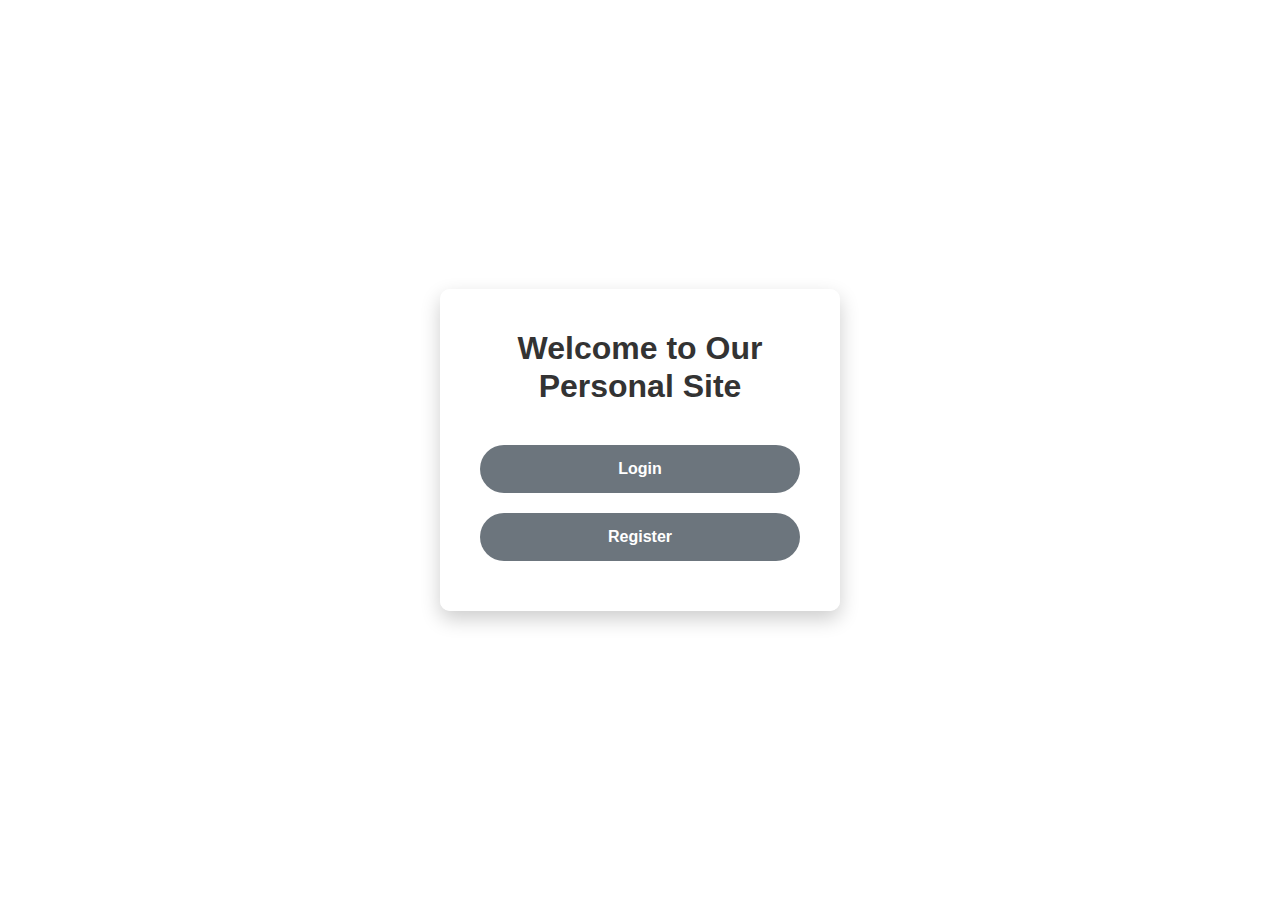
<file: index.html>
<!DOCTYPE html>
<html lang="en">
<head>
    <meta charset="UTF-8">
    <meta name="viewport" content="width=device-width, initial-scale=1.0">
    <link rel="stylesheet" href="https://cdn.jsdelivr.net/npm/bootstrap@4.3.1/dist/css/bootstrap.min.css" integrity="sha384-ggOyR0iXCbMQv3Xipma34MD+dH/1fQ784/j6cY/iJTQUOhcWr7x9JvoRxT2MZw1T" crossorigin="anonymous">
    <link rel="stylesheet" href="index.css">
    <title>Welcome</title>
  
       
       
</head>
<body>

<div class="container">
    <h1>Welcome to Our Personal Site</h1>
    <a href="login.html" class="btn btn-secondary">Login</a>
    <a href="register.html" class="btn btn-secondary">Register</a>
</div>

<script src="https://code.jquery.com/jquery-3.3.1.slim.min.js" integrity="sha384-q8i/X+965DzO0rT7abK41JStQIAqVgRVzpbzo5smXKp4YfRvH+8abtTE1Pi6jizo" crossorigin="anonymous"></script>
<script src="https://cdn.jsdelivr.net/npm/popper.js@1.14.7/dist/umd/popper.min.js" integrity="sha384-UO2eT0CpHqdSJQ6Hty5KVphtPhzWj9WO1clHTMGa3JDZwrnQq4sF86dIHNDz0W1" crossorigin="anonymous"></script>
<script src="https://cdn.jsdelivr.net/npm/bootstrap@4.3.1/dist/js/bootstrap.min.js" integrity="sha384-JjSmVgyd0p3pXB1rRibZUAYoIIy6OrQ6VrjIEaFf/nJGzIxFDsf4x0xIM+B07jRM" crossorigin="anonymous"></script>
</body>
</html>
</file>
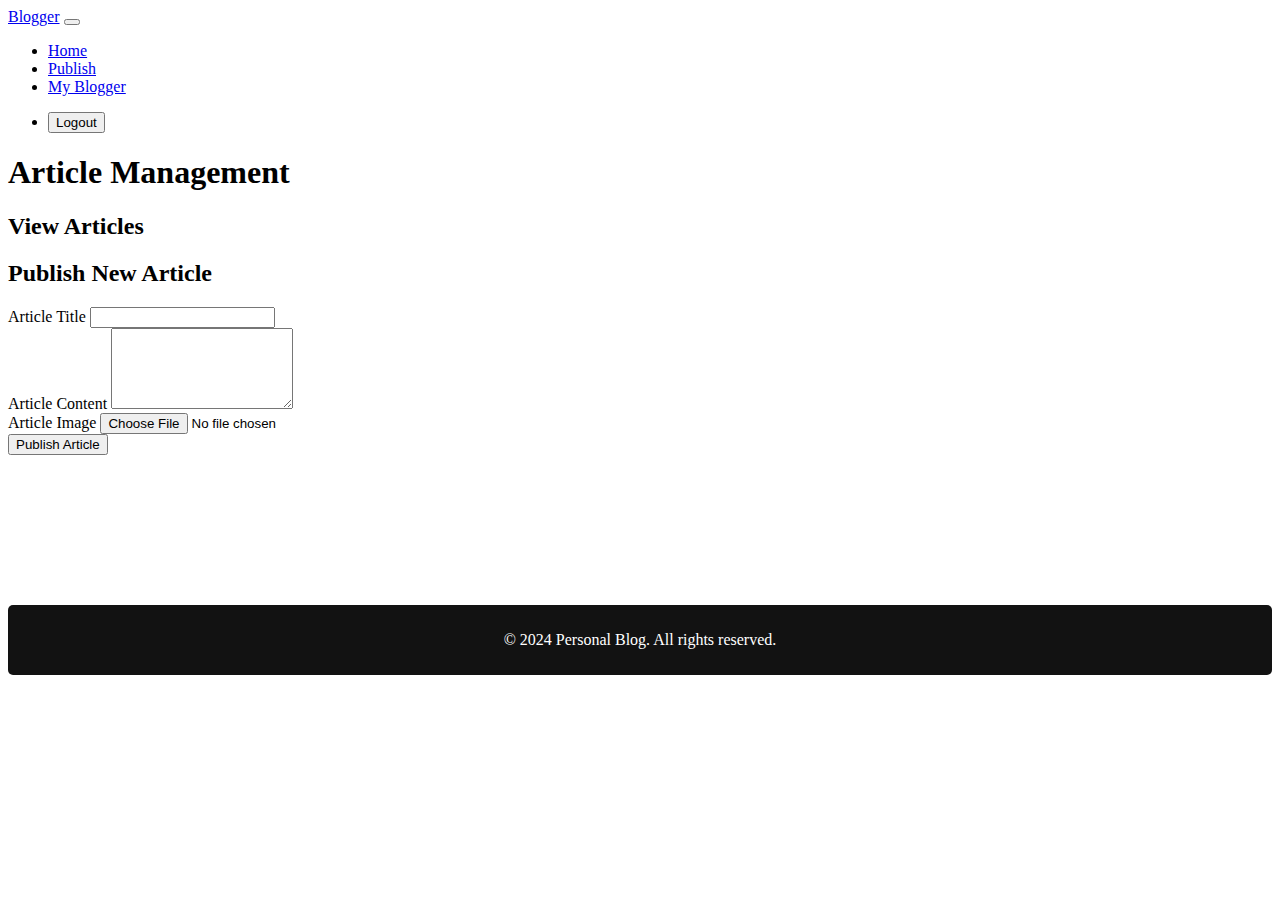
<file: articles.html>
<!DOCTYPE html>
<html lang="en">
<head>
    <meta charset="UTF-8">
    <meta name="viewport" content="width=device-width, initial-scale=1.0">
    <title>Article Management</title>
    <link href="https://cdn.jsdelivr.net/npm/bootstrap@5.1.3/dist/css/bootstrap.min.css" rel="stylesheet" integrity="sha384-1BmE4kWBq78iYhFldvKuhfTAU6auU8tT94WrHftjDbrCEXSU1oBoqyl2QvZ6jIW3" crossorigin="anonymous">
</head>
<body>
    <style>
        footer {
            text-align: center;
            margin-top: 150px;
            padding: 10px;
            background: #121212; 
            color: #ffffff;
            border-radius: 5px;
        }
    </style>

    
    <nav class="navbar navbar-expand-lg navbar-light bg-light">
        <div class="container-fluid">
            <a class="navbar-brand" href="#">Blogger</a>
            <button class="navbar-toggler" type="button" data-bs-toggle="collapse" data-bs-target="#navbarNav" aria-controls="navbarNav" aria-expanded="false" aria-label="Toggle navigation">
                <span class="navbar-toggler-icon"></span>
            </button>
            <div class="collapse navbar-collapse" id="navbarNav">
                <ul class="navbar-nav me-auto">
                    <li class="nav-item">
                        <a class="nav-link active" href="home.html">Home</a>
                    </li>
                    <li class="nav-item">
                        <a class="nav-link" href="articles.html">Publish</a>
                    </li>
                    <li class="nav-item">
                        <a class="nav-link" href="welcome.html">My Blogger</a>
                    </li>
                </ul>
                <ul class="navbar-nav ms-auto">
                    <li class="nav-item">
                        <a href="login.html">
                            <button class="btn btn-dark" onclick="logout()">Logout</button>
                        </a>
                    </li>
                </ul>
            </div>
        </div>
    </nav>

    <div class="container mt-5">
        <h1 class="mb-4">Article Management</h1>

        <section id="articleList">
            <h2>View Articles</h2>
            <div class="list-group" id="articlesContainer">
            </div>
        </section>

        <section id="publishArticle" class="mt-5">
            <h2>Publish New Article</h2>
            <form id="newArticleForm">
                <div class="mb-3">
                    <label for="articleTitle" class="form-label">Article Title</label>
                    <input type="text" class="form-control" id="articleTitle" required>
                </div>
                <div class="mb-3">
                    <label for="articleContent" class="form-label">Article Content</label>
                    <textarea class="form-control" id="articleContent" rows="5" required></textarea>
                </div>
                <div class="mb-3">
                    <label for="articleImage" class="form-label">Article Image</label>
                    <input type="file" class="form-control" id="articleImage" accept="image/*" required>
                </div>
                <button type="submit" class="btn btn-primary">Publish Article</button>
            </form>
        </section>
    </div>
    
    <footer>
        <p>&copy; 2024 Personal Blog. All rights reserved.</p>
    </footer>
    
 
<script src="art.js"></script>
    <script src="https://cdn.jsdelivr.net/npm/bootstrap@5.1.3/dist/js/bootstrap.bundle.min.js" integrity="sha384-ka7Sk0Gln4gmtz2MlQnikT1wXgYsOg+OMhuP+IlRH9sENBO0LRn5q+8nbTov4+1p" crossorigin="anonymous"></script>
</body>
</html>
</file>
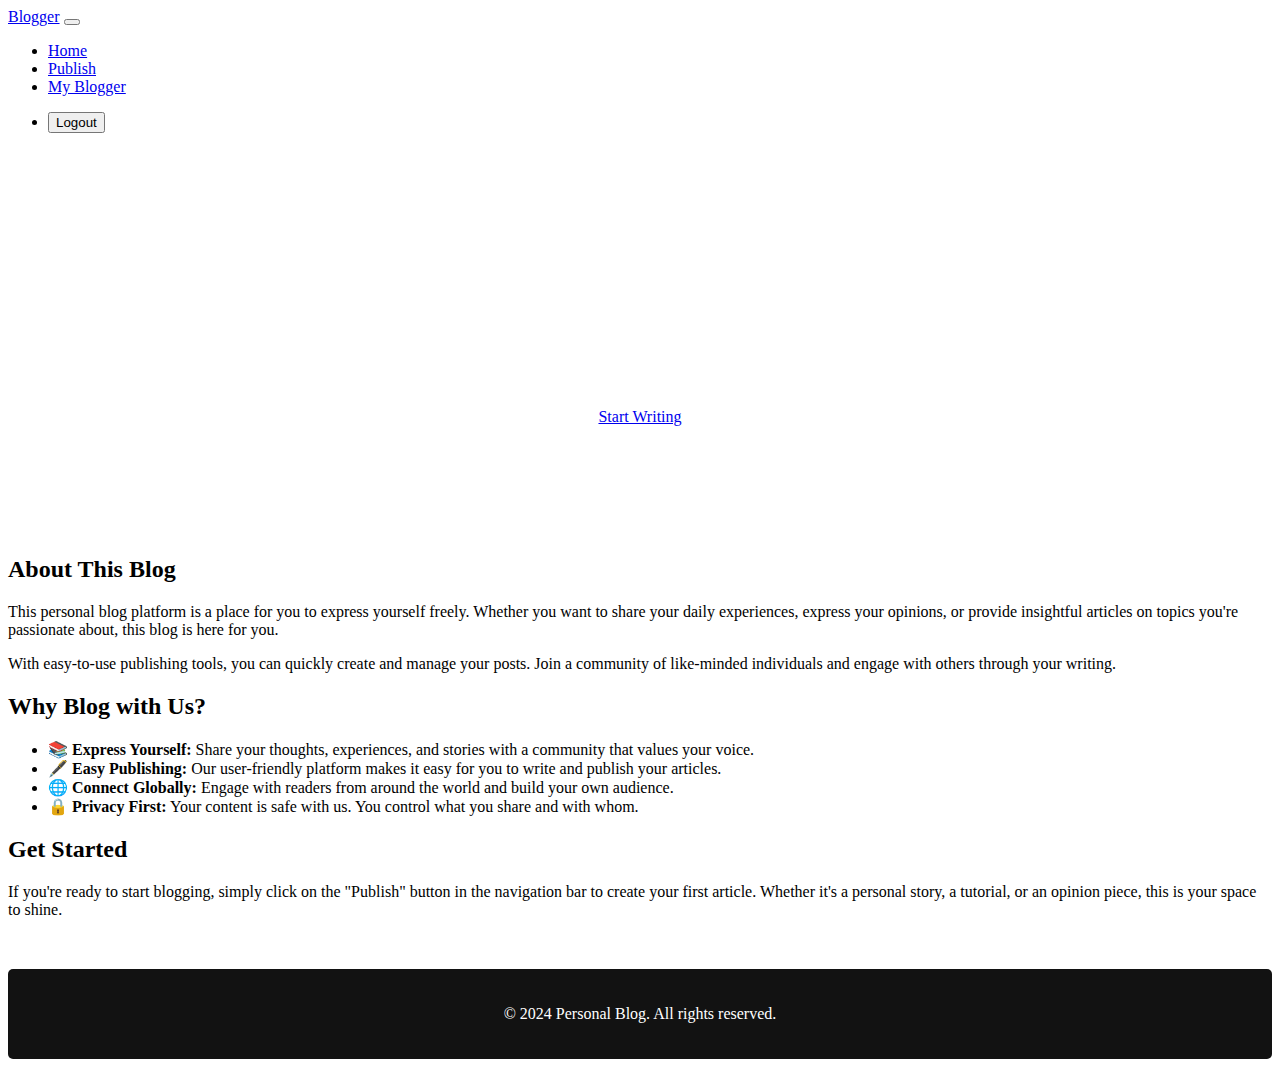
<file: home.html>
<!DOCTYPE html>
<html lang="en">
<head>
    <meta charset="UTF-8">
    <meta name="viewport" content="width=device-width, initial-scale=1.0">
    <title>Home - Blogger</title>
    <link href="https://cdn.jsdelivr.net/npm/bootstrap@5.1.3/dist/css/bootstrap.min.css" rel="stylesheet" integrity="sha384-1BmE4kWBq78iYhFldvKuhfTAU6auU8tT94WrHftjDbrCEXSU1oBoqyl2QvZ6jIW3" crossorigin="anonymous">
    <link rel="stylesheet" href="home.css">
   
</head>
<body>
    <nav class="navbar navbar-expand-lg navbar-light bg-light">
        <div class="container-fluid">
            <a class="navbar-brand" href="#">Blogger</a>
            <button class="navbar-toggler" type="button" data-bs-toggle="collapse" data-bs-target="#navbarNav" aria-controls="navbarNav" aria-expanded="false" aria-label="Toggle navigation">
                <span class="navbar-toggler-icon"></span>
            </button>
            <div class="collapse navbar-collapse" id="navbarNav">
                <ul class="navbar-nav me-auto">
                    <li class="nav-item">
                        <a class="nav-link active" href="home.html">Home</a>
                    </li>
                    <li class="nav-item">
                        <a class="nav-link" href="articles.html">Publish</a>
                    </li>
                    <li class="nav-item">
                        <a class="nav-link" href="welcome.html">My Blogger</a>
                    </li>
                </ul>
                <ul class="navbar-nav ms-auto">
                    <li class="nav-item">
                        <a href="login.html">
                            <button class="btn btn-dark" onclick="logout()">Logout</button>
                        </a>
                    </li>
                </ul>
            </div>
        </div>
    </nav>

 
    <div class="hero">
        <h1>Welcome to Your Personal Blog</h1>
        <p>Share your stories, experiences, and ideas with the world. Your voice matters here.</p>
        <a href="articles.html" class="btn btn-primary btn-lg">Start Writing</a>
    </div>

    <div class="container content-section">
        <h2>About This Blog</h2>
        <p>This personal blog platform is a place for you to express yourself freely. Whether you want to share your daily experiences, express your opinions, or provide insightful articles on topics you're passionate about, this blog is here for you.</p>
        <p>With easy-to-use publishing tools, you can quickly create and manage your posts. Join a community of like-minded individuals and engage with others through your writing.</p>

        <h2>Why Blog with Us?</h2>
        <ul>
            <li>📚 <strong>Express Yourself:</strong> Share your thoughts, experiences, and stories with a community that values your voice.</li>
            <li>🖋️ <strong>Easy Publishing:</strong> Our user-friendly platform makes it easy for you to write and publish your articles.</li>
            <li>🌐 <strong>Connect Globally:</strong> Engage with readers from around the world and build your own audience.</li>
            <li>🔒 <strong>Privacy First:</strong> Your content is safe with us. You control what you share and with whom.</li>
        </ul>

        <h2>Get Started</h2>
        <p>If you're ready to start blogging, simply click on the "Publish" button in the navigation bar to create your first article. Whether it's a personal story, a tutorial, or an opinion piece, this is your space to shine.</p>
    </div>
    
    <footer>
        <p>&copy; 2024 Personal Blog. All rights reserved.</p>
    </footer>

    <script src="https://cdn.jsdelivr.net/npm/bootstrap@5.1.3/dist/js/bootstrap.bundle.min.js" integrity="sha384-ka7Sk0Gln4gmtz2MlQnikT1wXgYsOg+OMhuP+IlRH9sENBO0LRn5q+8nbTov4+1p" crossorigin="anonymous"></script>
</body>
</html>
</file>
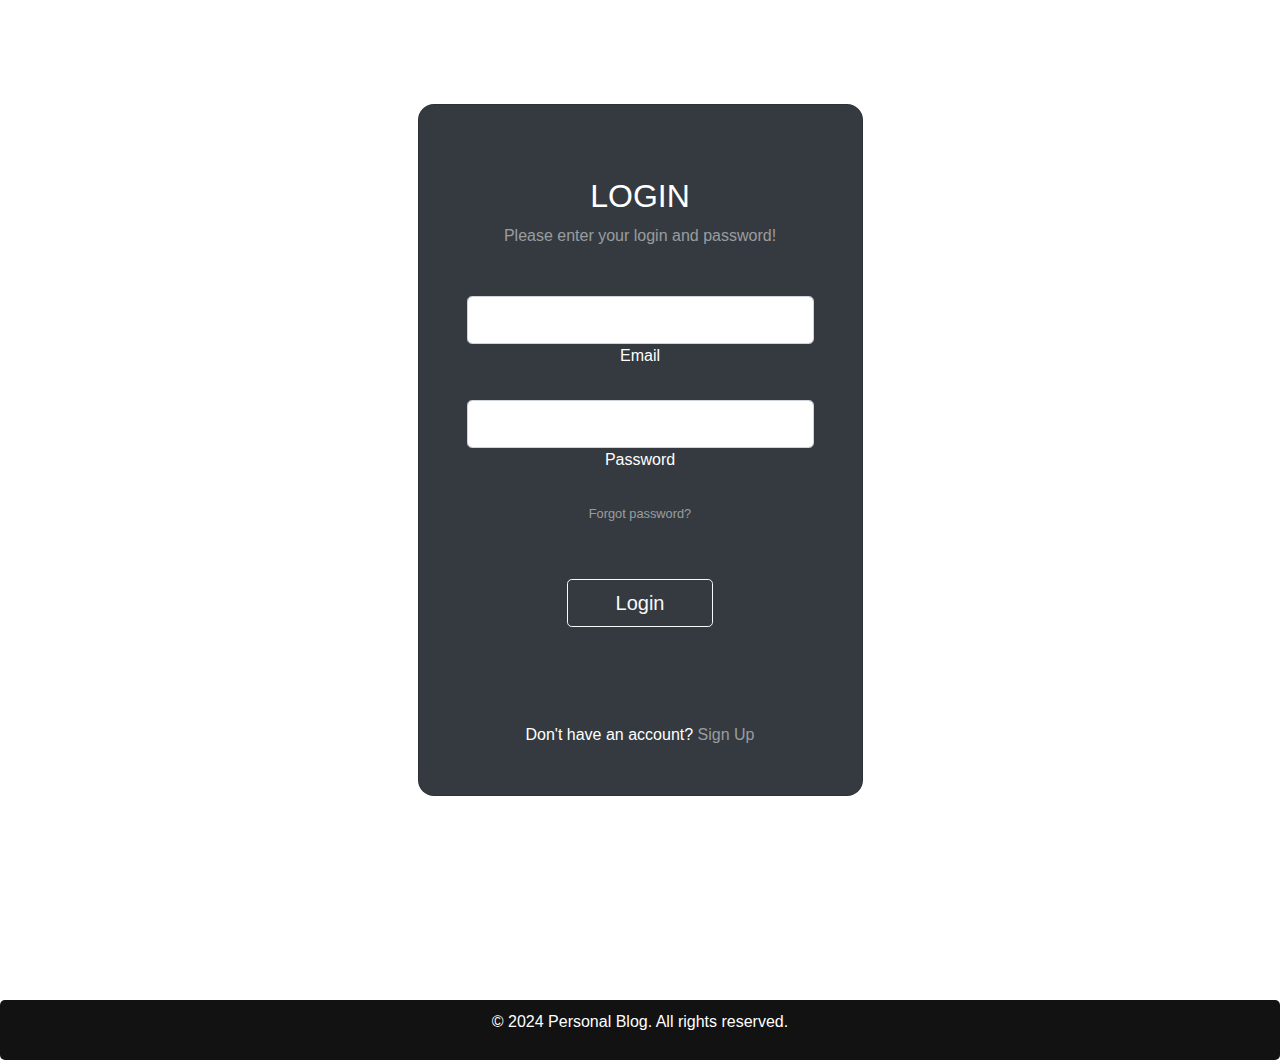
<file: login.html>
<!DOCTYPE html>
<html lang="en">
<head>
    <meta charset="UTF-8">
    <meta name="viewport" content="width=device-width, initial-scale=1.0">
    <link rel="stylesheet" href="https://cdn.jsdelivr.net/npm/bootstrap@4.3.1/dist/css/bootstrap.min.css" integrity="sha384-ggOyR0iXCbMQv3Xipma34MD+dH/1fQ784/j6cY/iJTQUOhcWr7x9JvoRxT2MZw1T" crossorigin="anonymous">
    <title>Login</title>
    <style>
        footer {
            text-align: center;
            margin-top: 100px;
            padding: 10px;
            background: #121212; 
            color: #ffffff;
            border-radius: 5px;
        }
    </style>
</head>
<body>
    <section class="vh-100 gradient-custom">
        <div class="container py-5 h-100">
            <div class="row d-flex justify-content-center align-items-center h-100">
                <div class="col-12 col-md-8 col-lg-6 col-xl-5">
                    <div class="card bg-dark text-white" style="border-radius: 1rem;">
                        <div class="card-body p-5 text-center">
                            <div class="mb-md-5 mt-md-4 pb-5">
                                <h2 class="fw-bold mb-2 text-uppercase">Login</h2>
                                <p class="text-white-50 mb-5">Please enter your login and password!</p>

                                <div class="form-outline form-white mb-4">
                                    <input type="email" id="typeEmailX" class="form-control form-control-lg" required />
                                    <label class="form-label" for="typeEmailX">Email</label>
                                </div>

                                <div class="form-outline form-white mb-4">
                                    <input type="password" id="typePasswordX" class="form-control form-control-lg" required />
                                    <label class="form-label" for="typePasswordX">Password</label>
                                </div>

                                <p class="small mb-5 pb-lg-2"><a class="text-white-50" href="#!">Forgot password?</a></p>

                                <button onclick="loginUser()" class="btn btn-outline-light btn-lg px-5" type="button">Login</button>
                            </div>

                            <div>
                                <p class="mb-0">Don't have an account? <a href="register.html" class="text-white-50 fw-bold">Sign Up</a></p>
                            </div>
                        </div>
                    </div>
                </div>
            </div>
        </div>
    </section>

    <footer>
        <p>&copy; 2024 Personal Blog. All rights reserved.</p>
    </footer>

    <script src="login.js">
       
    </script>

    <script src="https://code.jquery.com/jquery-3.3.1.slim.min.js" integrity="sha384-q8i/X+965DzO0rT7abK41JStQIAqVgRVzpbzo5smXKp4YfRvH+8abtTE1Pi6jizo" crossorigin="anonymous"></script>
    <script src="https://cdn.jsdelivr.net/npm/popper.js@1.14.7/dist/umd/popper.min.js" integrity="sha384-UO2eT0CpHqdSJQ6hJty5KVphtPhzWj9WO1clHTMGa3JDZwrnQq4sF86dIHNDz0W1" crossorigin="anonymous"></script>
    <script src="https://cdn.jsdelivr.net/npm/bootstrap@4.3.1/dist/js/bootstrap.min.js" integrity="sha384-JjSmVgyd0p3pXB1rRibZUAYoIIy6OrQ6VrjIEaFf/nJGzIxFDsf4x0xIM+B07jRM" crossorigin="anonymous"></script>
</body>
</html>
</file>
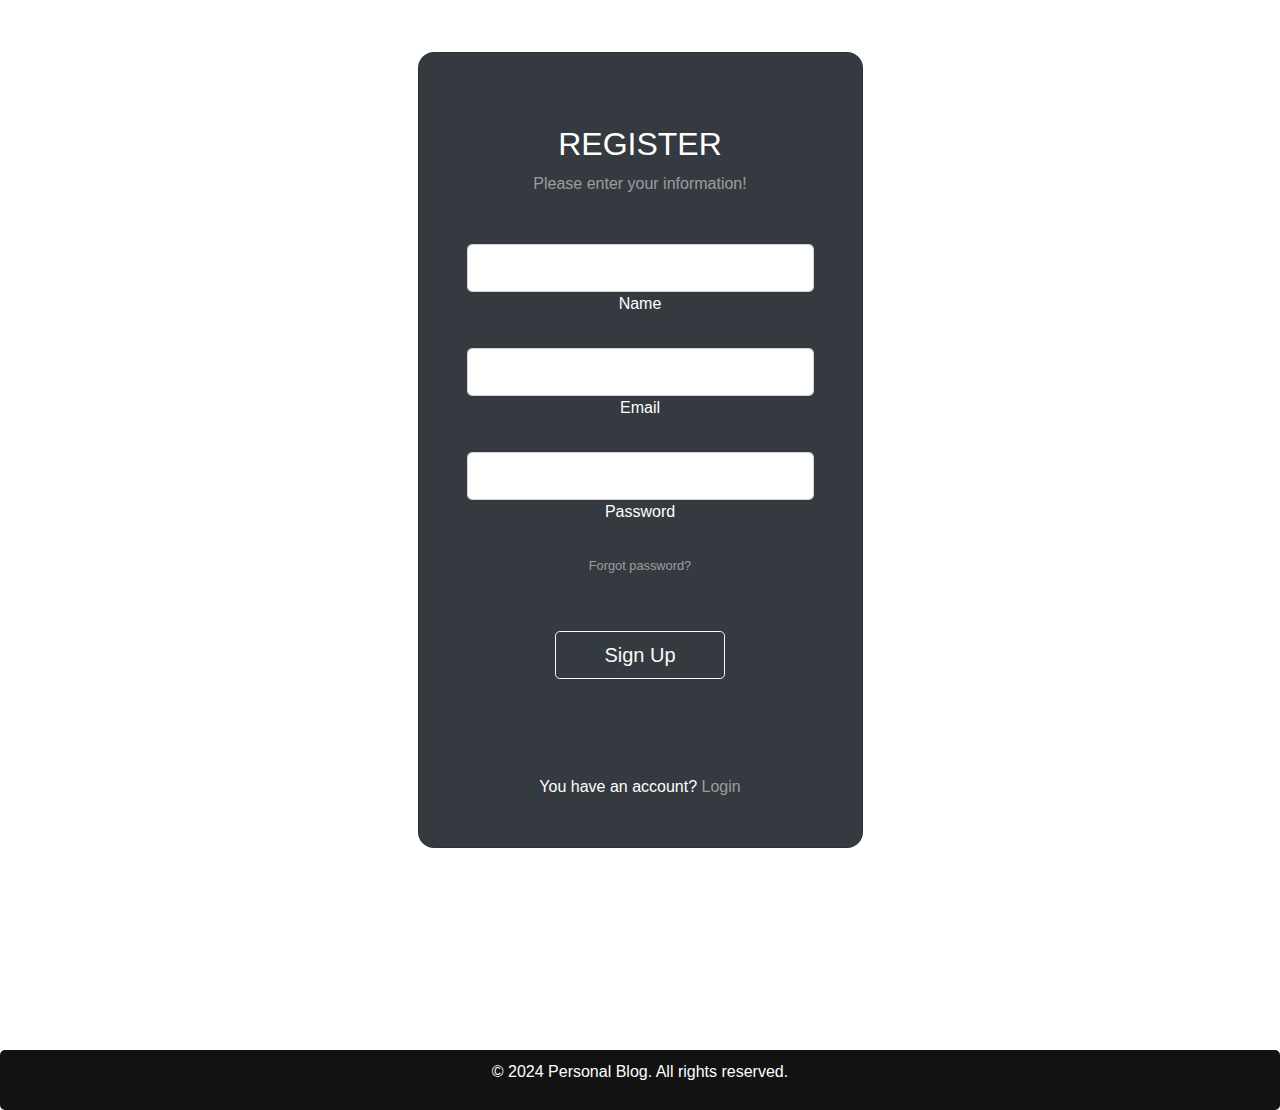
<file: register.html>
<!DOCTYPE html>
<html lang="en">
<head>
    <meta charset="UTF-8">
    <meta name="viewport" content="width=device-width, initial-scale=1.0">
    <link rel="stylesheet" href="https://cdn.jsdelivr.net/npm/bootstrap@4.3.1/dist/css/bootstrap.min.css" integrity="sha384-ggOyR0iXCbMQv3Xipma34MD+dH/1fQ784/j6cY/iJTQUOhcWr7x9JvoRxT2MZw1T" crossorigin="anonymous">
    <title>Document</title>
    <style>
        footer {
            text-align: center;
            margin-top: 150px;
            padding: 10px;
            background: #121212; 
            color: #ffffff;
            border-radius: 5px;
        }
    </style>
</head>
<body>
    <section class="vh-100 gradient-custom">
        <div class="container py-5 h-100">
            <div class="row d-flex justify-content-center align-items-center h-100">
                <div class="col-12 col-md-8 col-lg-6 col-xl-5">
                    <div class="card bg-dark text-white" style="border-radius: 1rem;">
                        <div class="card-body p-5 text-center">
                            <div class="mb-md-5 mt-md-4 pb-5">
                                <h2 class="fw-bold mb-2 text-uppercase">Register</h2>
                                <p class="text-white-50 mb-5">Please enter your information!</p>

                                <div class="form-outline form-white mb-4">
                                    <input type="text" id="typeText" class="form-control form-control-lg" required />
                                    <label class="form-label" for="typeText">Name</label>
                                </div>

                                <div class="form-outline form-white mb-4">
                                    <input type="email" id="typeEmailX" class="form-control form-control-lg" required />
                                    <label class="form-label" for="typeEmailX">Email</label>
                                </div>

                                <div class="form-outline form-white mb-4">
                                    <input type="password" id="typePasswordX" class="form-control form-control-lg" required />
                                    <label class="form-label" for="typePasswordX">Password</label>
                                </div>

                                <p class="small mb-5 pb-lg-2"><a class="text-white-50" href="#!">Forgot password?</a></p>

                                <button onclick="registerUser()" data-mdb-button-init data-mdb-ripple-init class="btn btn-outline-light btn-lg px-5" type="button">Sign Up</button>
                            </div>

                            <div>
                                <p class="mb-0">You have an account? <a href="login.html" class="text-white-50 fw-bold">Login</a></p>
                            </div>
                        </div>
                    </div>
                </div>
            </div>
        </div>
    </section>

    <footer>
        <p>&copy; 2024 Personal Blog. All rights reserved.</p>
    </footer>

    <script src="reg.js">
        
    </script> 

    <script src="https://code.jquery.com/jquery-3.3.1.slim.min.js" integrity="sha384-q8i/X+965DzO0rT7abK41JStQIAqVgRVzpbzo5smXKp4YfRvH+8abtTE1Pi6jizo" crossorigin="anonymous"></script>
    <script src="https://cdn.jsdelivr.net/npm/popper.js@1.14.7/dist/umd/popper.min.js" integrity="sha384-UO2eT0CpHqdSJQ6hJty5KVphtPhzWj9WO1clHTMGa3JDZwrnQq4sF86dIHNDz0W1" crossorigin="anonymous"></script>
    <script src="https://cdn.jsdelivr.net/npm/bootstrap@4.3.1/dist/js/bootstrap.min.js" integrity="sha384-JjSmVgyd0p3pXB1rRibZUAYoIIy6OrQ6VrjIEaFf/nJGzIxFDsf4x0xIM+B07jRM" crossorigin="anonymous"></script>
</body>
</html>
</file>
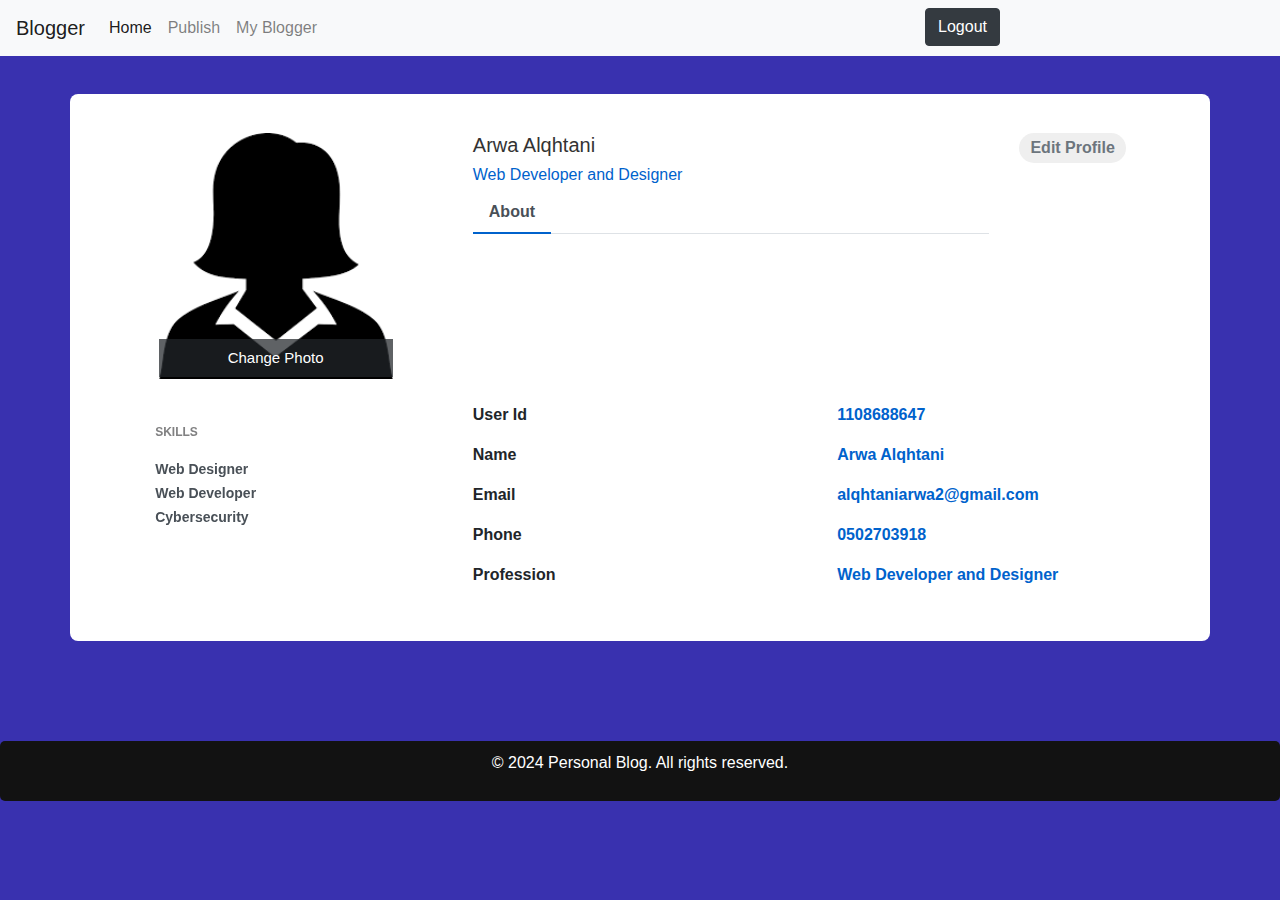
<file: welcome.html>
<!DOCTYPE html>
<html lang="en">
<head>
    <meta charset="UTF-8">
    <meta name="viewport" content="width=device-width, initial-scale=1.0">
    <link rel="stylesheet" href="https://stackpath.bootstrapcdn.com/bootstrap/4.5.2/css/bootstrap.min.css">
    <link rel="stylesheet" href="welcome.css">
    <title>Document</title>
  
</head>
<body>

<nav class="navbar navbar-expand-lg navbar-light bg-light">
    <a class="navbar-brand" href="#">Blogger</a>
    <button class="navbar-toggler" type="button" data-toggle="collapse" data-target="#navbarNav" aria-controls="navbarNav" aria-expanded="false" aria-label="Toggle navigation">
      <span class="navbar-toggler-icon"></span>
    </button>
  
    <div class="collapse navbar-collapse" id="navbarNav">
      <ul class="navbar-nav">
        <li class="nav-item active">
          <a class="nav-link" href="home.html">Home <span class="sr-only">(current)</span></a>
        </li>
        <li class="nav-item">
          <a class="nav-link" href="articles.html">Publish </a>
        </li>
        <li class="nav-item">
            <a class="nav-link" href="welcome.html">My Blogger</a>
        </li>
        <li class="nav-item align-right">
            <a href="login.html">
                <button class="btn btn-dark" onclick="logout()">Logout</button>
            </a>
        </li>
      </ul>
    </div>
</nav>

<div class="container emp-profile">
    <form id="profileForm">
        <div class="row">
            <div class="col-md-4">
                <div class="profile-img">
                    <img src="[data-uri]" alt=""/>
                    <div class="file btn btn-lg btn-primary">
                        Change Photo
                        <input type="file" name="file"/>
                    </div>
                </div>
            </div>
            <div class="col-md-6">
                <div class="profile-head">
                    <h5 id="profileName">Arwa Alqhtani</h5>
                    <h6 id="profileProfession">Web Developer and Designer</h6>
                    <ul class="nav nav-tabs" id="myTab" role="tablist">
                        <li class="nav-item">
                            <a class="nav-link active" id="home-tab" data-toggle="tab" href="#home" role="tab" aria-controls="home" aria-selected="true">About</a>
                        </li>
                    </ul>
                </div>
            </div>
            <div class="col-md-2">
                <button type="button" class="profile-edit-btn" id="editProfileBtn" onclick="toggleEditMode()">Edit Profile</button>
            </div>
        </div>
        <div class="row">
            <div class="col-md-4">
                <div class="profile-work">
                    <p>SKILLS</p>
                    <a href="">Web Designer</a><br/>
                    <a href="">Web Developer</a><br/>
                    <a href="">Cybersecurity </a><br/>
                </div>
            </div>
            <div class="col-md-8">
                <div class="tab-content profile-tab" id="myTabContent">
                    <div class="tab-pane fade show active" id="home" role="tabpanel" aria-labelledby="home-tab">
                        <div class="row">
                            <div class="col-md-6">
                                <label>User Id</label>
                            </div>
                            <div class="col-md-6">
                                <p id="userId">1108688647</p>
                            </div>
                        </div>
                        <div class="row">
                            <div class="col-md-6">
                                <label>Name</label>
                            </div>
                            <div class="col-md-6">
                                <p id="name">Arwa Alqhtani</p>
                            </div>
                        </div>
                        <div class="row">
                            <div class="col-md-6">
                                <label>Email</label>
                            </div>
                            <div class="col-md-6">
                                <p id="email">alqhtaniarwa2@gmail.com</p>
                            </div>
                        </div>
                        <div class="row">
                            <div class="col-md-6">
                                <label>Phone</label>
                            </div>
                            <div class="col-md-6">
                                <p id="phone">0502703918</p>
                            </div>
                        </div>
                        <div class="row">
                            <div class="col-md-6">
                                <label>Profession</label>
                            </div>
                            <div class="col-md-6">
                                <p id="profession">Web Developer and Designer</p>
                            </div>
                        </div>
                    </div>
                </div>
            </div>
        </div>
    </form>
</div>

<footer>
    <p>&copy; 2024 Personal Blog. All rights reserved.</p>
</footer>

<script src="welcome.js">
   
</script>

<script src="https://code.jquery.com/jquery-3.5.1.slim.min.js"></script>
<script src="https://cdn.jsdelivr.net/npm/@popperjs/core@2.0.6/dist/umd/popper.min.js"></script>
<script src="https://stackpath.bootstrapcdn.com/bootstrap/4.5.2/js/bootstrap.min.js"></script>

</body>
</html>
</file>
<file: index.css>
body {
            height: 100vh; 
            display: flex;
            align-items: center; 
            justify-content: center; 
            overflow-x: hidden; 
          
            background-size: 400% 400%;
            animation: gradientBG 10s ease infinite;
            font-family: 'Arial', sans-serif;
        }

        .container {
            max-width: 400px; 
            padding: 40px;
            border-radius: 10px; 
            background-color: rgba(255, 255, 255, 0.9);
            box-shadow: 0 8px 20px rgba(0, 0, 0, 0.2); 
            text-align: center;
        }

        h1 {
            font-size: 2rem;
            color: #333333;
            margin-bottom: 30px;
            font-weight: 900;
        }

        a.btn {
            width: 100%;
            padding: 12px;
            margin: 10px 0;
            font-size: 1rem;
            font-weight: 600;
            border-radius: 30px;
            transition: all 0.3s ease;
        }

        a.btn-secondary {
            background-color: #6c757d;
            border: none;
            color: white;
        }

        a.btn-secondary:hover {
            background-color: #565e64;
            box-shadow: 0 5px 15px rgba(0, 0, 0, 0.3);
        }
</file>
<file: home.css>
.hero {
    background: url(https://images.unsplash.com/photo-1515378791036-0648a3ef77b2
    ) center/cover no-repeat;
    color: white;
    text-align: center;
    padding: 100px 20px;
    border-radius: 8px;
}

.hero h1 {
    font-size: 3em;
    font-weight: bold;
    margin-bottom: 20px;
}

.hero p {
    font-size: 1.2em;
    margin-bottom: 30px;
}

.content-section {
    margin-top: 30px;
}

footer {
    text-align: center;
    margin-top: 50px;
    padding: 20px;
    background: #121212; 
    color: #ffffff;
    border-radius: 5px;
}
</file>
<file: welcome.css>
body {
    background: -webkit-linear-gradient(left, #3931af, #3931af);
}
footer {
    text-align: center;
    margin-top: 100px;
    padding: 10px;
    background: #121212; 
    color: #ffffff;
    border-radius: 5px;
}
.emp-profile {
    padding: 3%;
    margin-top: 3%;
    margin-bottom: 3%;
    border-radius: 0.5rem;
    background: #fff;
}
.profile-img {
    text-align: center;
}
.profile-img img {
    width: 70%;
    height: 100%;
}
.profile-img .file {
    position: relative;
    overflow: hidden;
    margin-top: -20%;
    width: 70%;
    border: none;
    border-radius: 0;
    font-size: 15px;
    background: #212529b8;
}
.profile-img .file input {
    position: absolute;
    opacity: 0;
    right: 0;
    top: 0;
}
.profile-head h5 {
    color: #333;
}
.profile-head h6 {
    color: #0062cc;
}
.profile-edit-btn {
    border: none;
    border-radius: 1.5rem;
    width: 70%;
    padding: 2%;
    font-weight: 600;
    color: #6c757d;
    cursor: pointer;
}
.profile-head .nav-tabs {
    margin-bottom: 5%;
}
.profile-head .nav-tabs .nav-link {
    font-weight: 600;
    border: none;
}
.profile-head .nav-tabs .nav-link.active {
    border: none;
    border-bottom: 2px solid #0062cc;
}
.profile-work {
    padding: 14%;
    margin-top: -15%;
}
.profile-work p {
    font-size: 12px;
    color: #818182;
    font-weight: 600;
    margin-top: 10%;
}
.profile-work a {
    text-decoration: none;
    color: #495057;
    font-weight: 600;
    font-size: 14px;
}
.profile-work ul {
    list-style: none;
}
.profile-tab label {
    font-weight: 600;
}
.profile-tab p {
    font-weight: 600;
    color: #0062cc;
}
.align-right {
    margin-left: 600px;
}
</file>
